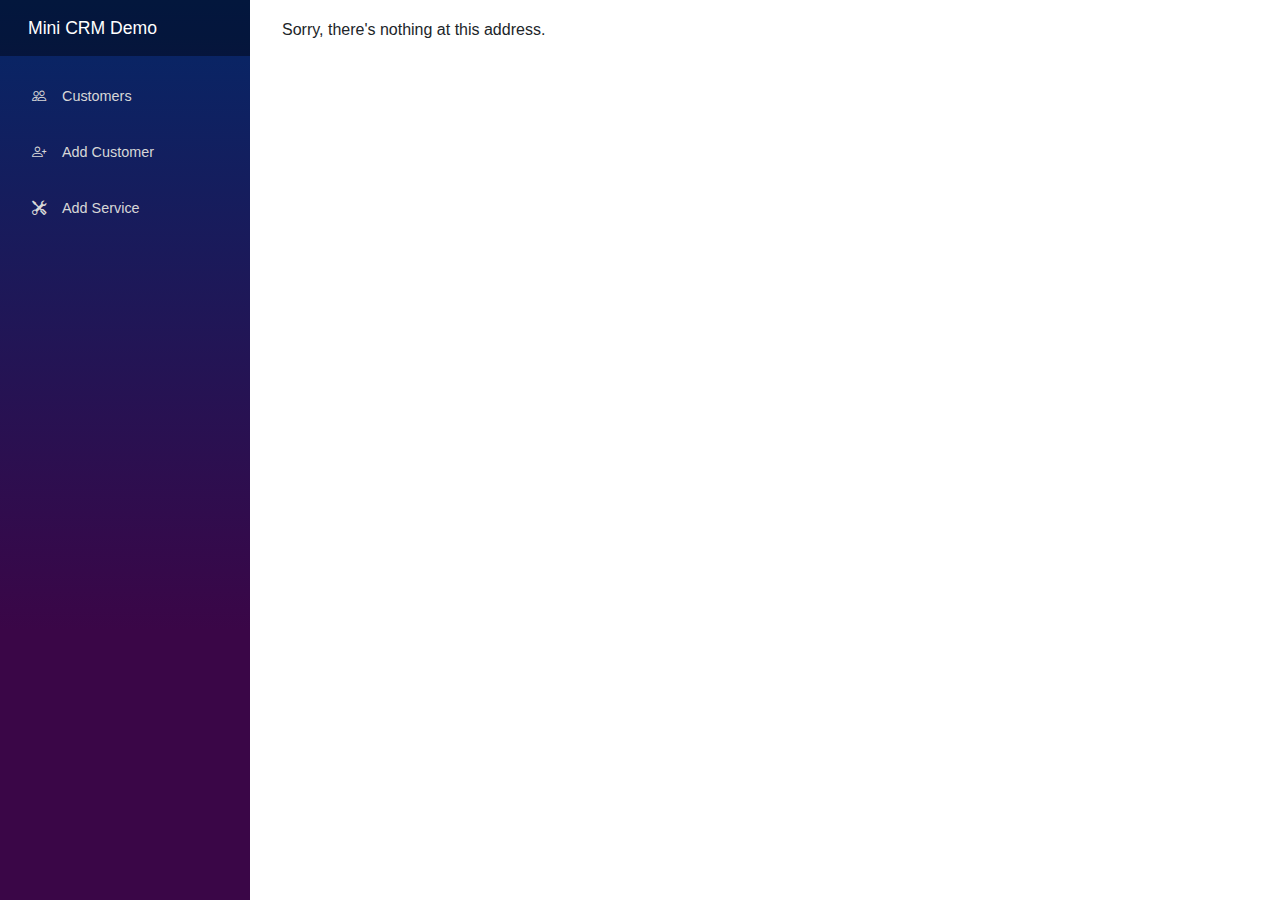
<file: wwwroot/index.html>
<!DOCTYPE html>
<html lang="en">
  <head>
    <meta charset="utf-8" />
    <meta name="viewport" content="width=device-width, initial-scale=1.0" />
    <title>BlazorDemoApp</title>
    <base href="/Blazor_Practice" />
    <link rel="stylesheet" href="lib/bootstrap/dist/css/bootstrap.min.css" />
    <link
      href="https://cdn.jsdelivr.net/npm/bootstrap-icons@1.11.3/font/bootstrap-icons.css"
      rel="stylesheet"
    />
    <link rel="stylesheet" href="css/app.css" />
    <link rel="icon" type="image/png" href="favicon.png" />
    <link href="BlazorDemoApp.styles.css" rel="stylesheet" />
  </head>

  <body>
    <div id="app">
      <svg class="loading-progress">
        <circle r="40%" cx="50%" cy="50%" />
        <circle r="40%" cx="50%" cy="50%" />
      </svg>
      <div class="loading-progress-text"></div>
    </div>

    <div id="blazor-error-ui">
      An unhandled error has occurred.
      <a href="." class="reload">Reload</a>
      <span class="dismiss">🗙</span>
    </div>
    <script src="_framework/blazor.webassembly.js"></script>
  </body>
</html>
</file>
<file: wwwroot/css/app.css>
html, body {
    font-family: 'Helvetica Neue', Helvetica, Arial, sans-serif;
}

h1:focus {
    outline: none;
}

a, .btn-link {
    color: #0071c1;
}

.btn-primary {
    color: #fff;
    background-color: #1b6ec2;
    border-color: #1861ac;
}

.btn:focus, .btn:active:focus, .btn-link.nav-link:focus, .form-control:focus, .form-check-input:focus {
  box-shadow: 0 0 0 0.1rem white, 0 0 0 0.25rem #258cfb;
}

.content {
    padding-top: 1.1rem;
}

.valid.modified:not([type=checkbox]) {
    outline: 1px solid #26b050;
}

.invalid {
    outline: 1px solid red;
}

.validation-message {
    color: red;
}

#blazor-error-ui {
    color-scheme: light only;
    background: lightyellow;
    bottom: 0;
    box-shadow: 0 -1px 2px rgba(0, 0, 0, 0.2);
    box-sizing: border-box;
    display: none;
    left: 0;
    padding: 0.6rem 1.25rem 0.7rem 1.25rem;
    position: fixed;
    width: 100%;
    z-index: 1000;
}

    #blazor-error-ui .dismiss {
        cursor: pointer;
        position: absolute;
        right: 0.75rem;
        top: 0.5rem;
    }

.blazor-error-boundary {
    background: url([data-uri]) no-repeat 1rem/1.8rem, #b32121;
    padding: 1rem 1rem 1rem 3.7rem;
    color: white;
}

    .blazor-error-boundary::after {
        content: "An error has occurred."
    }

.loading-progress {
    position: relative;
    display: block;
    width: 8rem;
    height: 8rem;
    margin: 20vh auto 1rem auto;
}

    .loading-progress circle {
        fill: none;
        stroke: #e0e0e0;
        stroke-width: 0.6rem;
        transform-origin: 50% 50%;
        transform: rotate(-90deg);
    }

        .loading-progress circle:last-child {
            stroke: #1b6ec2;
            stroke-dasharray: calc(3.141 * var(--blazor-load-percentage, 0%) * 0.8), 500%;
            transition: stroke-dasharray 0.05s ease-in-out;
        }

.loading-progress-text {
    position: absolute;
    text-align: center;
    font-weight: bold;
    inset: calc(20vh + 3.25rem) 0 auto 0.2rem;
}

    .loading-progress-text:after {
        content: var(--blazor-load-percentage-text, "Loading");
    }

code {
    color: #c02d76;
}

.form-floating > .form-control-plaintext::placeholder, .form-floating > .form-control::placeholder {
    color: var(--bs-secondary-color);
    text-align: end;
}

.form-floating > .form-control-plaintext:focus::placeholder, .form-floating > .form-control:focus::placeholder {
    text-align: start;
}
</file>
